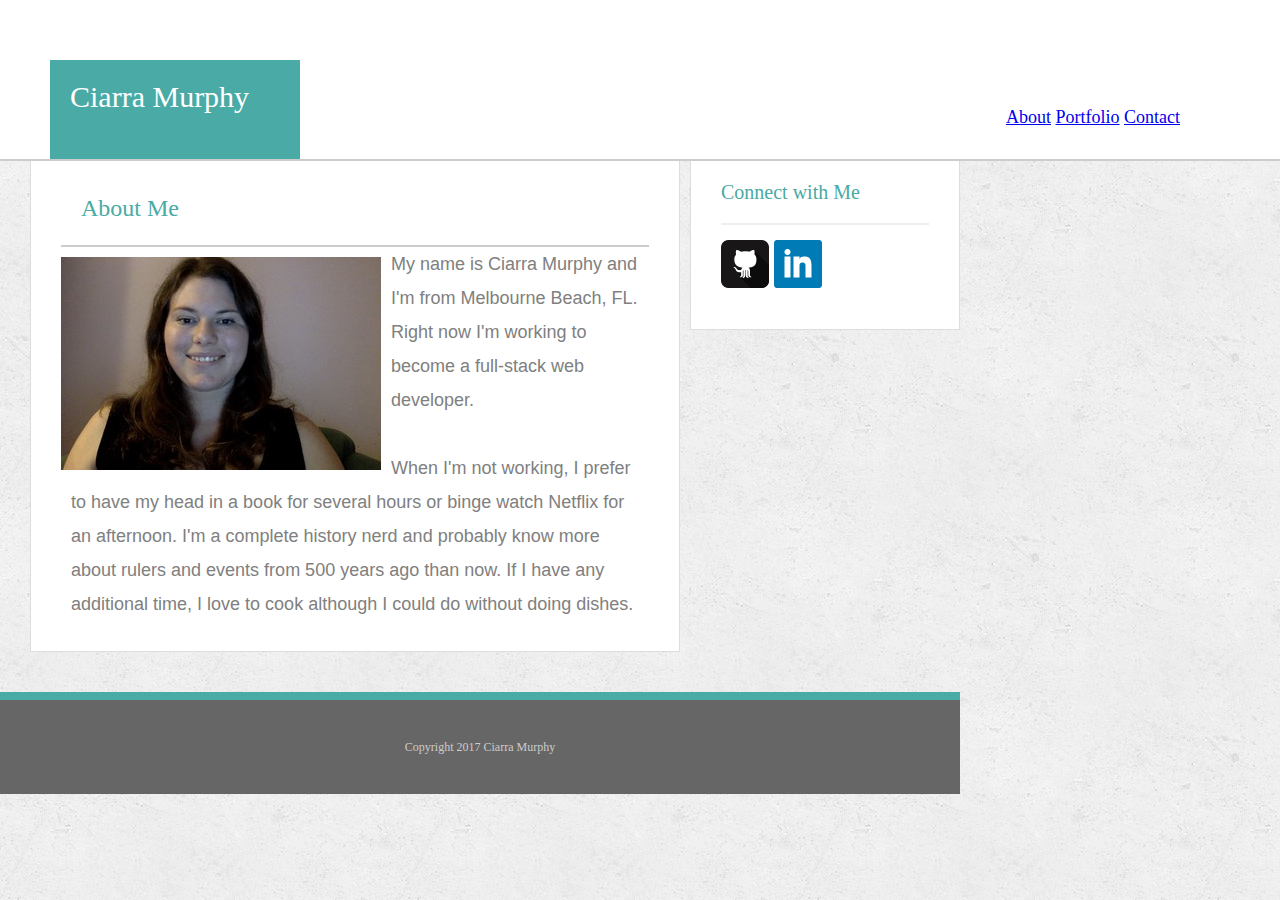
<file: index.html>
<!DOCTYPE html>
<html lang="en">
<head>
    <meta charset="UTF-8">
    <title>About</title>
    <link rel="stylesheet" type="text/css" href="assets/css/reset.css">
    <link rel="stylesheet" type="text/css" href="assets/css/style.css">
</head>
    <body>
        <header>
            <div class="heading">
            <h1>Ciarra Murphy</h1>
                <nav class>
                    <a class="url" href="index.html">About</a>
                    <a class="url" href="portfolio.html">Portfolio</a>
                    <a class="url" href="contact.html">Contact</a>
                </nav>
            </div>
        </header>
        <section>
            <aricle>
                <h2>About Me</h2>
                <img src="assets/images/profile_pic.jpeg" class="photo" alt="bio picture">
                <p>My name is Ciarra Murphy and I'm from Melbourne Beach, FL. 
                Right now I'm working to become a full-stack web developer. 
                </p>
                <br>
                <p>
                When I'm not working, I prefer to have my head in a book for several hours or binge watch Netflix for an afternoon.
                I'm a complete history nerd and probably know more about rulers and events from 500 years ago than now. 
                If I have any additional time, I love to cook although I could do without doing dishes.
                 </p>
            </aricle>
        </section>
    <aside>
        <h3>Connect with Me</h3>
        <img src="assets/images/if_github2_252065.png" class="social" alt="GitHub">
        <img src="assets/images/if_square-linkedin_317725.png" class="social" alt="LinkedIn">
    </aside>
        <footer>
            Copyright 2017 Ciarra Murphy
        </footer>
    </body>
</html>
</file>
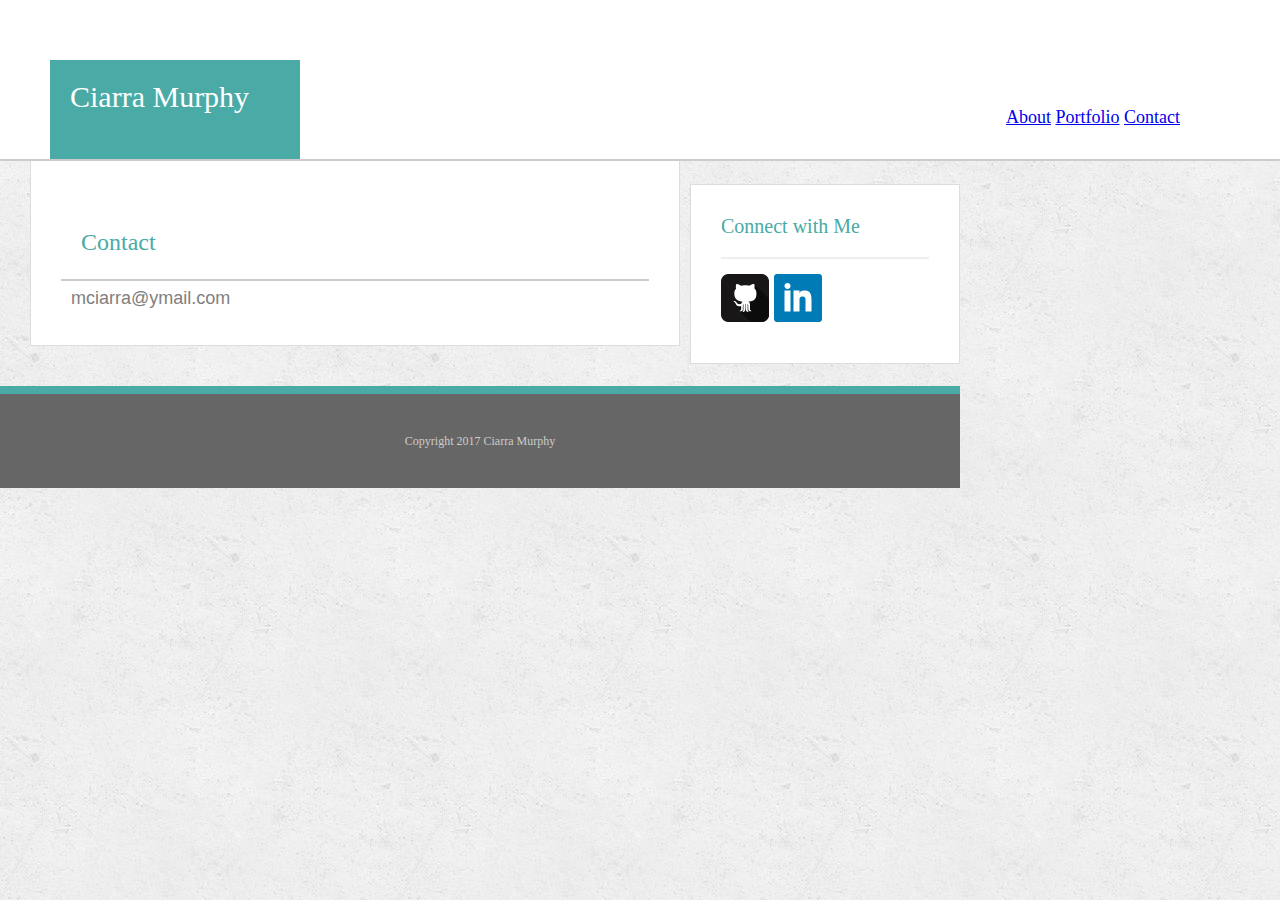
<file: contact.html>
<!DOCTYPE html>
<html lang="en">
<head>
    <meta charset="UTF-8">
    <title>Contact</title>
    <link rel="stylesheet" type="text/css" href="assets/css/reset.css">
    <link rel="stylesheet" type="text/css" href="assets/css/style.css">
</head>
    <body>
        <header>
        <h1>Ciarra Murphy</h1>
            <nav>
                <a class="url" href="index.html">About</a>
                <a class="url" href="portfolio.html">Portfolio</a>
                <a class="url" href="contact.html">Contact</a>
            </nav>
        </header>
        <br>

        <section>
            <h2>Contact</h2>
                <p id="contact">mciarra@ymail.com</p>
        </section>

        <aside>
            <h3>Connect with Me</h3>
            <img src="assets/images/if_github2_252065.png" class="social" alt="GitHub" href="https://github.com/ciarram">
            <img src="assets/images/if_square-linkedin_317725.png" class="social" alt="LinkedIn">
        </aside>

         <footer>
             Copyright 2017 Ciarra Murphy
        </footer>
    </body>
</html>
</file>
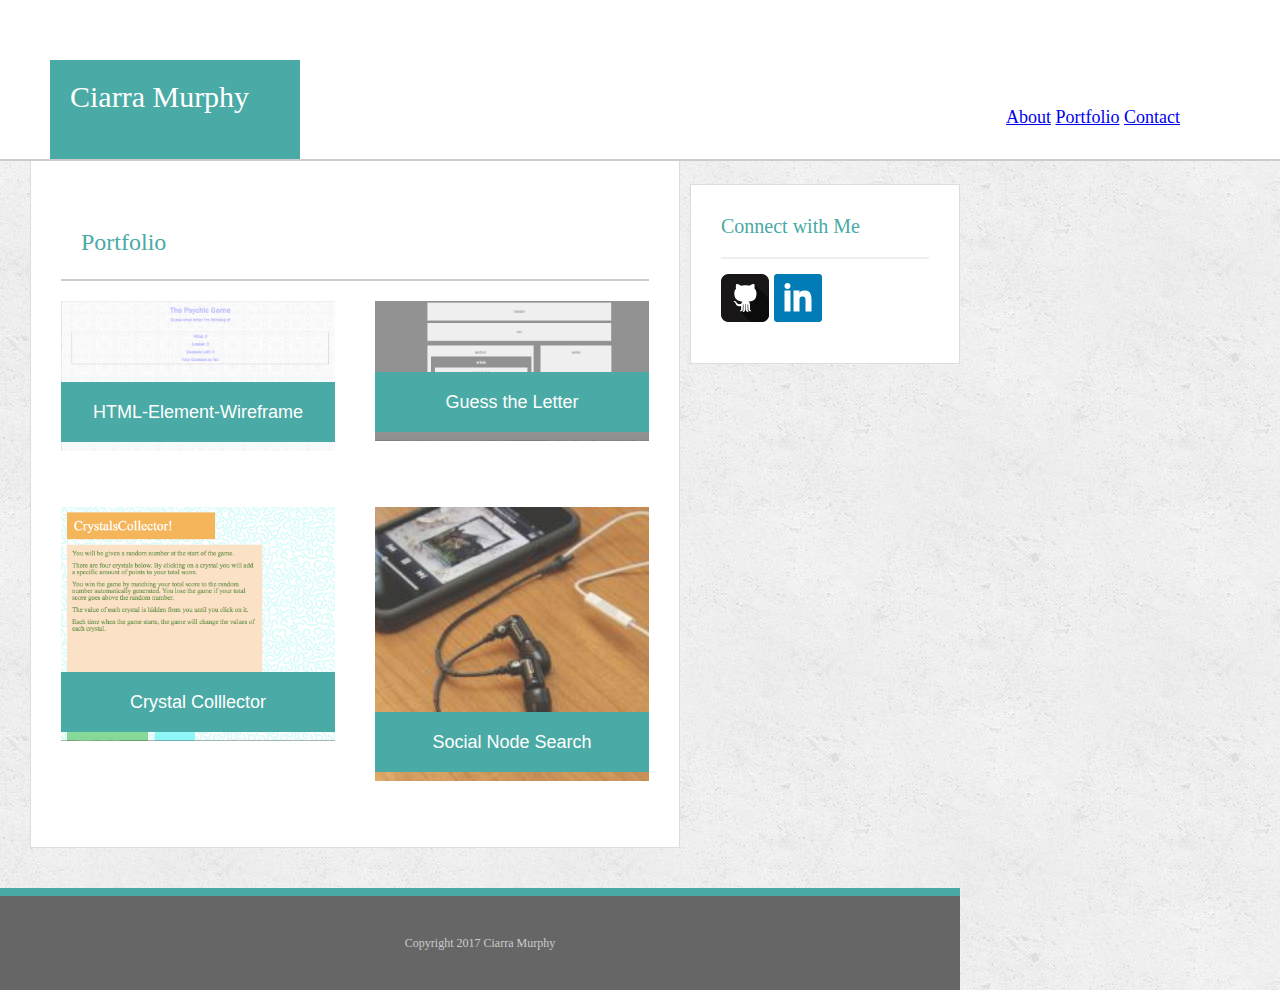
<file: portfolio.html>
<!DOCTYPE html>
<html lang="en">
<head>
    <meta charset="UTF-8">
    <title>Portfolio</title>
    <link rel="stylesheet" type="text/css" href="assets/css/reset.css">
    <link rel="stylesheet" type="text/css" href="assets/css/style.css">
</head>
    <body>
        <header>
        <h1>Ciarra Murphy</h1>
            <nav>
                <a class="url" href="index.html">About</a>
                <a class="url" href="portfolio.html">Portfolio</a>
                <a class="url" href="contact.html">Contact</a>
            </nav>
        </header>
        <br>

        <section>
            <h2>Portfolio</h2>
            <div class="images">
                <img src="assets/images/wireframe.png" alt="photo1">
                <h4>HTML-Element-Wireframe</h4>
            </div>
            <div class="images">
                <img src="assets/images/psychic-game.png" alt="photo2">
                <h4>Guess the Letter</h4> 
            </div>
            <div class="images">
                <img src="assets/images/crystal-game.png" alt="photo3">
                <h4>Crystal Colllector</h4>
            </div>
            <div class="images">
                <img src="assets/images/placeholder 4.jpeg" alt="photo4">
                <h4>Social Node Search</h4>
            </div>
        </section>

        <aside> 
            <h3>Connect with Me</h3>
            <img src="assets/images/if_github2_252065.png" class="social" alt="GitHub">
            <img src="assets/images/if_square-linkedin_317725.png" class="social" alt="LinkedIn">
        </aside>

        <footer>
            Copyright 2017 Ciarra Murphy
        </footer>
    </body>
</html>
</file>
<file: assets/css/style.css>
*{
    box-sizing: border-box;
}
body{
    width: 960px;
    font-size: 18px;
    line-height: 34px;
    background-image: url("../images/concrete_seamless.png");
}
header{
    position: fixed;
    z-index: 99;
    width: 100%;
    margin: 0 0 30px;
    overflow: auto;
    color: #fff;
    background: #fff;
    border-bottom: 2px solid #ccc;
}
h1{
    background-color: #4aaaa5;
    border-color: #cccccc;
    color: white;
    font-family: 'Georgia', Times, Times New Roman, serif;
    font-size: 30px;
    padding: 20px;
    position: relative;
    top: 60px;
    left: 50px;
    width: 250px;
    height: 100px;
}
nav{
    float: right;
    margin-bottom: 25px;
    margin-right: 100px;
}
section{
    width: 650px;
    font-family: 'Arial', 'Helvetica Neue', Helvetica, sans-serif;
    background-color: #ffffff;
    border: 1px solid #ddd;
    float: left;
    padding: 30px;
    padding-top: 130px;
    margin-bottom: 40px;
    margin-left: 30px;
    margin-top: 40px;
}
.photo{
    float: left;
    margin-top: 10px;
    margin-right: 10px;
}
article{
    clear: right;
    
}
p{
    color: grey;
    margin-left: 10px;
}
.contact{
    color: grey;
    text-align: center;
}
h2{
    background-color: #ffffff;
    border-color: #cccccc;
    font-family: 'Georgia', Times, Times New Roman, serif;
    font-size: 24px;
    color: #4aaaa5;
    border-bottom: 2px solid #ccc;
    padding: 20px;
    position: relative;
}
aside{
    width: 270px;
    padding: 30px;
    float: right;
    margin-top: 150px;
    background-color: #ffffff;
    border: 1px solid #ddd;
}
form{
    margin-bottom: 20px;
}
.filler{
    padding: 10px;
    color: grey;

}
label, input[type=text]{
    display: block;
    width: 600px;
}
input[type=text]{
    height: 35px; 
    padding: 0 10px;
    font-size: 14px;
    border: 1px solid #ddd;
}
input[type=text]#message{
    height: 200px;
}
input[type=submit]{
    background-color: #4aaaa5;
    color: white;
    width: 150px;
    padding: 20px;
    font-family: 'Arial', 'Helvetica Neue', Helvetica, sans-serif;
    font-size: 18px;
}
h3{
    font-family: 'Georgia', Times, Times New Roman, serif;
    font-size: 20px;
    color: #4aaaa5;
    padding-bottom: 20px;
    margin-bottom: 15px;
    line-height: 22px;
    border-bottom: 2px solid #eee;
}
.images {
    position: relative;
    float: left;
    width: 274px;
    margin: 20px 0 25px;
    overflow: auto;
  }
  
  .images:nth-child(even) {
    margin-right: 40px;
  }
  
  .images img {
    width: 100%;
    border: 0 none;
    opacity: 0.8;
  }
  
  .images h4{
    position: absolute;
    bottom: 20px;
    width: 100%;
    padding: 15px;
    margin-bottom: 0;
    font-weight: 300;
    line-height: 30px;
    color: #fff;
    text-align: center;
    background: #4aaaa5;
    border-bottom: 0;
  }
footer{
    clear: both;
    position:relative;
    padding: 30px 0;
    font-size: 12px;
    background-color: #666666;
    color: #ccc;
    text-align: center;
    border-top: 8px solid #4aaaa5;
    width: 960px;
}
</file>
